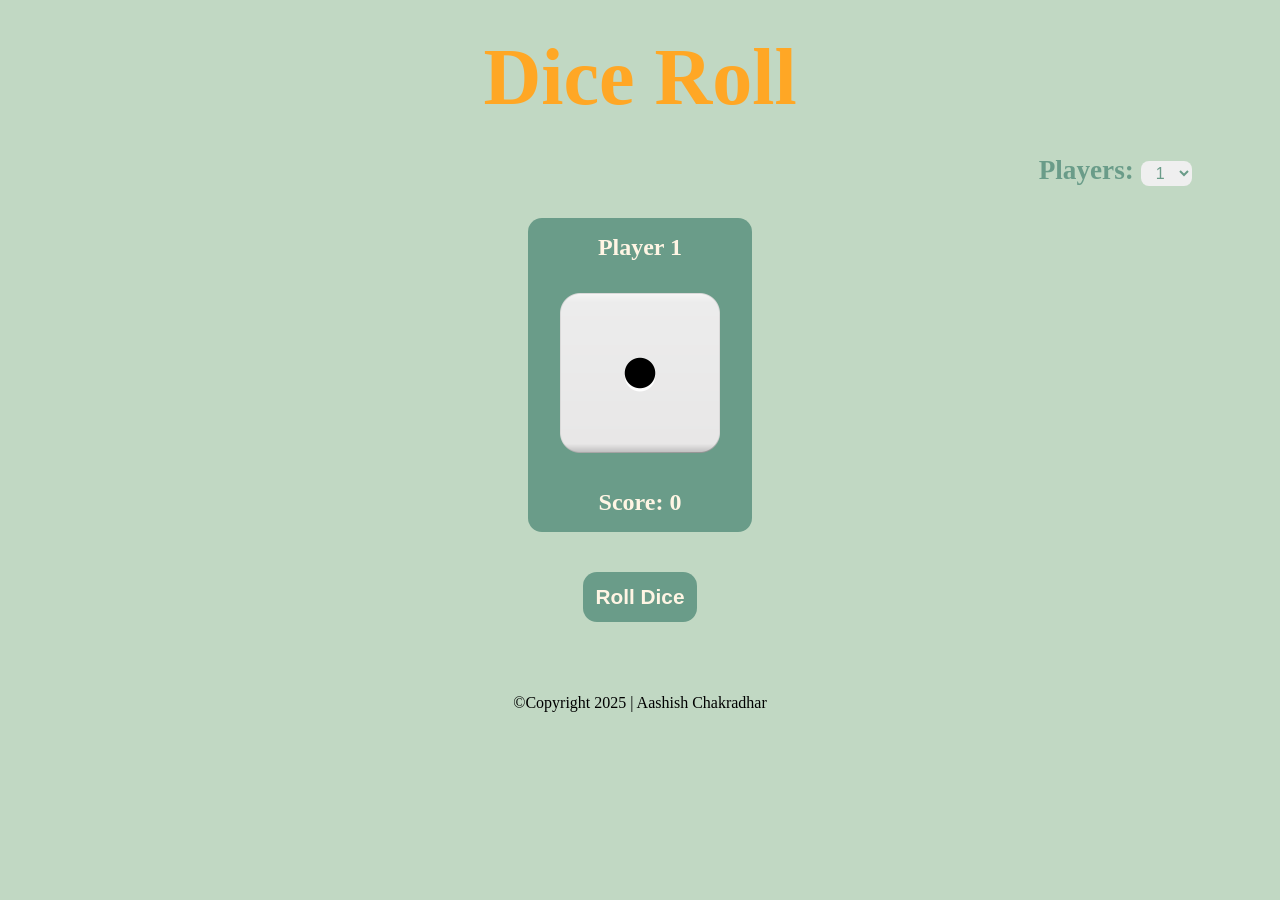
<file: diceRoll/index.html>
<!DOCTYPE html>
<html lang="en">
<head>
    <meta charset="UTF-8">
    <meta name="viewport" content="width=device-width, initial-scale=1.0">
    <title>Dice-Roll</title>
    <link rel="stylesheet" href="styles.css">
</head>
<body>
    <div class="title">Dice Roll</div>
    <div class="player-num">Players: 
        <select name="players" id="players" onchange="numberOfPlayers()">
            <option value="1">1</option>
            <option value="2">2</option>
        </select>
    </div>
    <div class="whole">
        <div class="single">
            <div class="display-text">Player 1</div>
        <img class="dice" src="images/dice1.png" alt="dice">
        <div class="score display-text">Score: 0</div>
        </div>
    </div>
    <div class="center-button">
        <button onClick="diceRoll()">Roll Dice</button>
    </div>
    
    <footer>
        &copy;Copyright 2025 | Aashish Chakradhar
    </footer>
    <script src="scripts.js"></script>
</body>
</html>
</file>
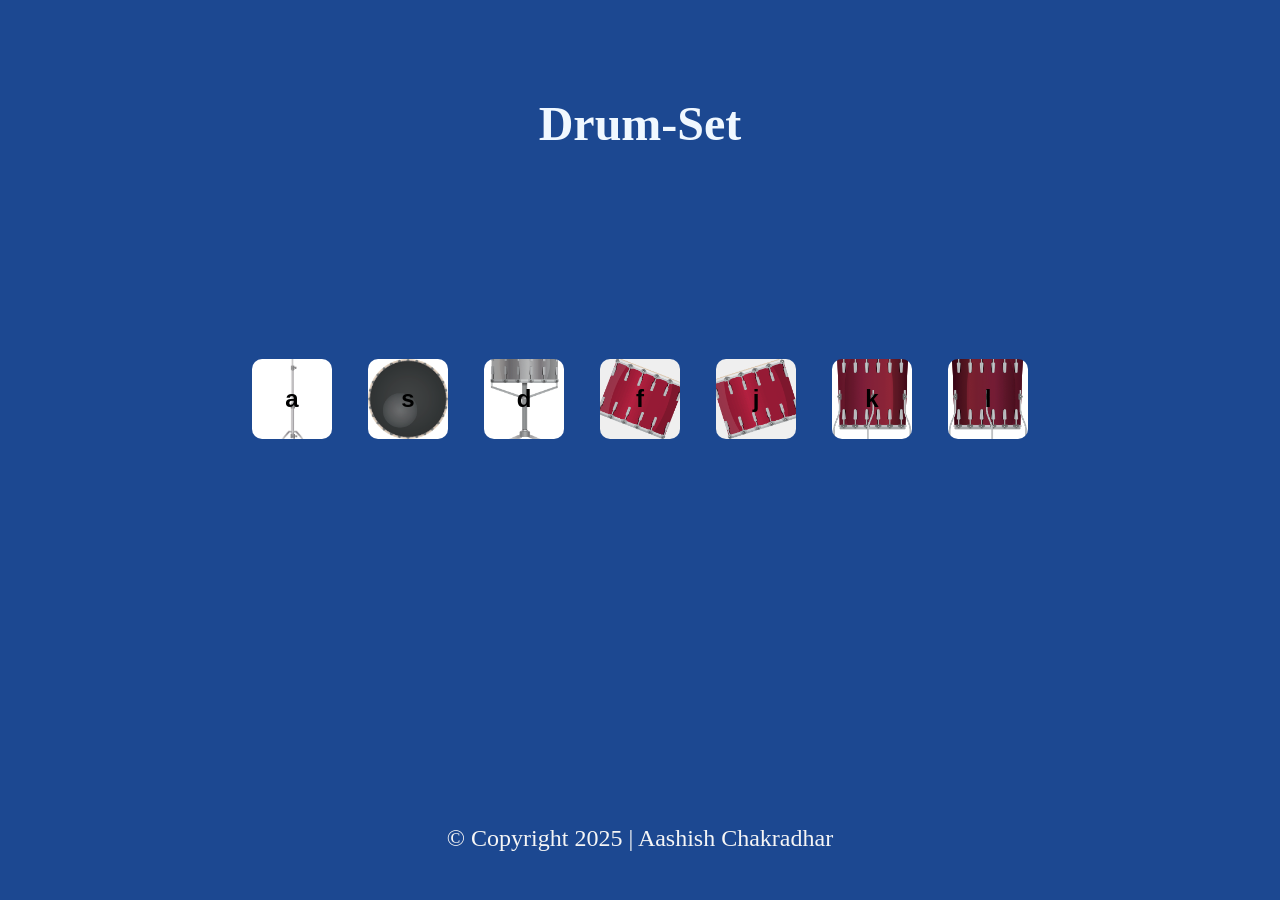
<file: drum/index.html>
<!DOCTYPE html>
<html lang="en">
<head>
    <meta charset="UTF-8">
    <meta name="viewport" content="width=device-width, initial-scale=1.0">
    <title>Drum-Set</title>
    <link rel="stylesheet" href="styles.css">
</head>
<body>
    <div class="title-text">Drum-Set</div>
    <div class="keys">
        <button id="crash" class="drum-button a-button">
            a
        </button>
        <button id="kick-bass" class="drum-button s-button">
            s
        </button>
        <button id="snare" class="drum-button d-button">
            d
        </button>
        <button id="tom-1" class="drum-button f-button">
            f  
        </button>
        <button id="tom-2" class="drum-button j-button">
            j 
        </button>
        <button id="tom-3" class="drum-button k-button">
            k 
        </button>
        <button id="tom-4" class="drum-button l-button">
            l 
        </button>
    </div>
    <footer>
        &copy; Copyright 2025 | Aashish Chakradhar
    </footer>

    <script src="scripts.js"></script>
</body>
</html>
</file>
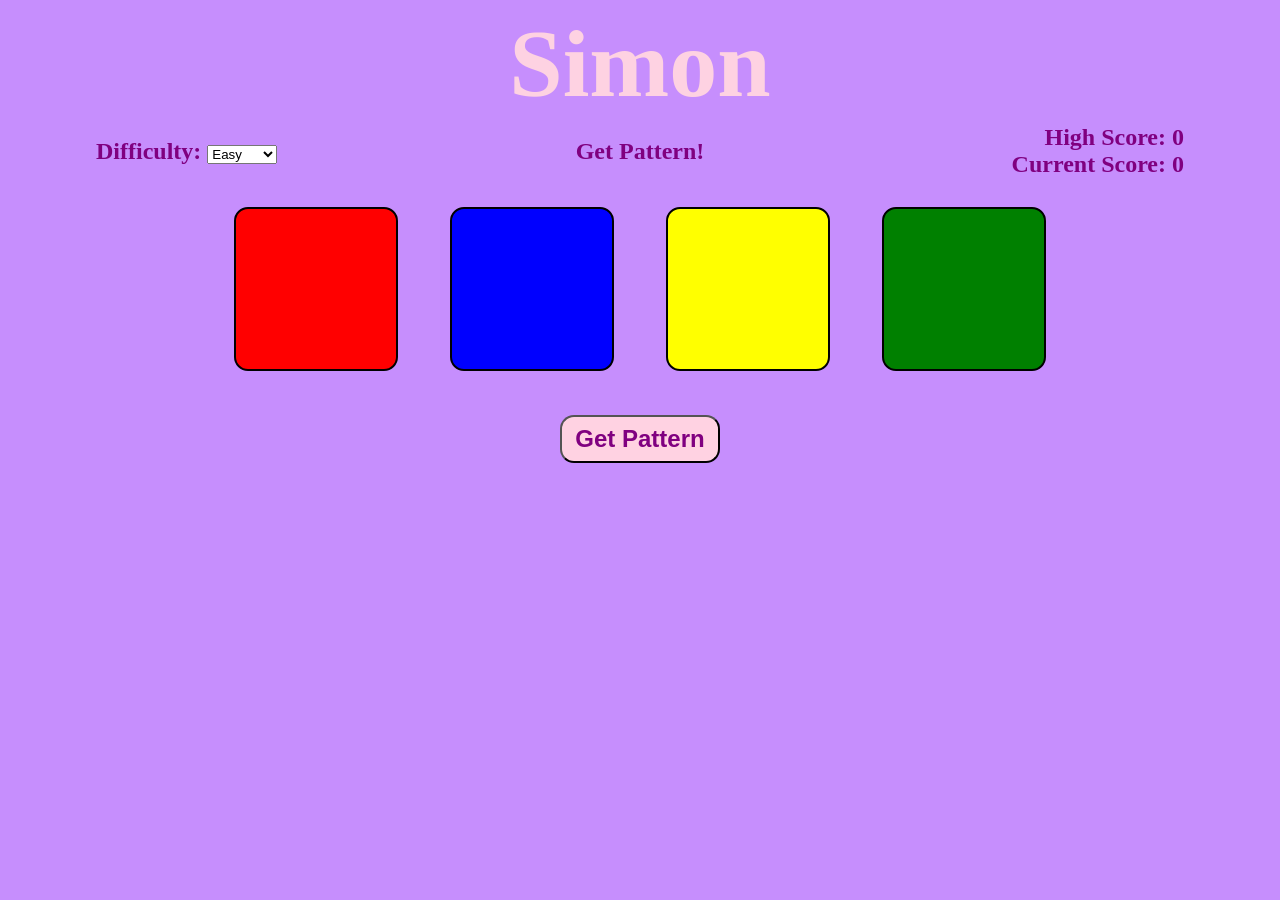
<file: simon_game/index.html>
<!DOCTYPE html>
<html lang="en">
<head>
    <meta charset="UTF-8">
    <meta name="viewport" content="width=device-width, initial-scale=1.0">
    <title>Simon</title>
    <link rel="stylesheet" href="style.css">
</head>
<body>
    <div>
        <div class="title">Simon</div>
        <div class="statusBar">
            <div class="difficulty">Difficulty: 
                <select name="level" id="dropdown" onchange="displayScore('reset')">
                    <option value="easy">Easy</option>
                    <option value="medium">Medium</option>
                    <option value="hard">Hard</option>
                </select>
            </div>
            <div class="load">Get Pattern!</div>
            <div class="score">
                <div>High Score: <span id="highScore">0</span></div>
                <div>Current Score: <span id="currentScore">0</span></div>
            </div>
        </div>
    </div>
    <div class="box-container">
        <div class="box box1"></div>
        <div class="box box2"></div>
        <div class="box box3"></div>
        <div class="box box4"></div>
    </div>
    <div class="button-container">
        <button id="startButton" class="button" onClick="gameStart()">Get Pattern</button>
        <button id="submitButton" class="button" onClick="gameSubmit()" style="display: none;">Submit</button>
    </div>
    <script src="https://ajax.googleapis.com/ajax/libs/jquery/3.7.1/jquery.min.js"></script>
    <script src="script.js"></script>
</body>
</html>
</file>
<file: diceRoll/styles.css>
body{
    background-color: #C1D8C3;    justify-content: center;  /* Center horizontally */
    align-items: center;
    text-align: center;
}
.title{
    color: #FFA725;
    font-size: 5rem;
    font-weight: 900;
    margin: 2rem 0rem;
    text-align: center;
}
.player-num{
    color: #6A9C89;
    text-align: end;
    font-size: 1.7em;
    font-weight: 800;
}
.player-num select{
    color: #6A9C89;
    font-size: 1rem;
    font-weight: 400;
    padding:.2rem .7rem;
    border: transparent;
    border-radius:8px;
    margin-right: 5rem;
}
.whole{
    display: flex; 
    justify-content: center;  /* Center horizontally */
    align-items: center;
    border-radius: 14px;
}
.single{
    background-color: #6A9C89;
    color: #FFF5E4;
    margin: 2rem;
    border:transparent;
    border-radius: 14px;
    padding: 1rem 0rem;
}
.display-text{
    color: #FFF5E4;
    font-size: 1.5rem;
    font-weight: 600;
}
img {
    /* position:realative; */
    height:10rem;
    width:10rem;
    margin: 2rem 2rem;
}
button {
    background-color: #6A9C89;
    color: #FFF5E4;
    font-size: 1.3rem;
    font-weight: 700;
    padding:.8rem;
    border-radius:14px;
    margin:0.5rem;
    border: transparent;
}
footer{
    margin-top: 4rem;
}
</file>
<file: drum/styles.css>
html,body{
    height: 100%;
    margin: 0;
    display: flex;
    flex-direction: column;
}
body{
    background-color: #1c4891;
    justify-content: center;
    align-items: center;
    text-align: center;
    flex: 1;
}
footer{
    color: whitesmoke;
    font-size: 1.5rem;
    font-weight: 500;
    text-align: center;
    margin-top: auto;   
    margin-bottom: 3rem;
}
.title-text{
    /* display: flex; */
    justify-content: center;
    text-align: center;
    color: aliceblue;
    font-size: 3rem;
    font-weight: 900;
    margin: 5rem 0rem;
    padding: 1rem 0rem;
    /* border: black solid 5px; */
}
.keys{
    /* border: black solid 5px; */
    text-align: center;
    padding: 1rem 0rem;
    margin: 5rem 0rem;
}
.drum-button{
    color: black;
    font-size: large;
    font-weight: 900;
    height: 5rem;
    width: 5rem;
    border: transparent;
    border-radius: 10px;
    margin: 1rem;
    padding: 0rem;
    overflow: hidden;

    background-size: cover; /* Ensure the image covers the button area */
    background-position: center; /* Center the image */
    font-size: 1.5rem; /* Adjust the font size if needed */
    /* display: flex; */
    align-items: center;
    justify-content: center;
}
.pressed{
    border: black 2px solid;
    height : 5.8rem;
    width : 5.8rem;
    opacity: 60%;
    color: gray;
}
#crash {
    background-image: url('images/crash.png');
}

#kick-bass {
    background-image: url('images/kick.png');
}

#snare {
    background-image: url('images/snare.png');
}

#tom-1 {
    background-image: url('images/tom1.png');
}

#tom-2 {
    background-image: url('images/tom2.png');
}

#tom-3 {
    background-image: url('images/tom3.png');
}

#tom-4 {
    background-image: url('images/tom4.png');
}
</file>
<file: simon_game/style.css>
:root{
    --color1:#8F87F1;
    --color2:#C68EFD;
    --color3:#E9A5F1;
    --color4:#FED2E2;
    --color5:#FfD2E2;
    --color6:purple;
}

body{
    background-color:var(--color2);
}

.button-container{
    display: flex;
    justify-content: center; /* Center the buttons horizontally */
    align-items: center; /* Align the buttons vertically */
    gap: 1rem; /* Add spacing between the buttons */
    margin-top: 1rem; /* Add some margin above the container */
}
.button{
    flex: 0 0 auto; /* Ensure buttons don't stretch */
    text-align: center;
    height: 3rem;
    min-width: 10rem;
    border-radius: 14px;
    background-color: var(--color5);
    color:var(--color6);
    font-size: 1.5rem;
    font-weight: 600;
}

.title{
    text-align: center;
    font-size: 6rem;
    font-weight: 900;
    color: var(--color4);
}

.box-container{
    text-align: center;
}

.box{
    display: inline-block;
    height: 10rem;
    width: 10rem;
    margin: 1.5rem;
    border-radius: 14px;
    border: black solid 2px;
}
.box1{
    background-color: red;
}
.box2{
    background-color: blue;
}
.box3{
    background-color: yellow;
}
.box4{
    background-color: green;
}
.highlight{
    width: 11.5rem;
    height: 11.5rem;
    border: black solid 3px;
    opacity: 110%;
}
.statusBar{
    display: flex;
    justify-content: space-between; /* Distribute items evenly */
    align-items: center; /* Vertically align items */
    font-size: 1.5rem;
    font-weight: 600;
    margin: .5rem;
    padding-inline:5rem;
    height: 3rem;
    color: var(--color6);
}
.statuBar {
    
    padding: 10px; /* Add some padding */
    background-color: #f0f0f0; /* Optional: Add a background color */
    border: 1px solid #ccc; /* Optional: Add a border */
}

.statusBar .difficulty {
    text-align: left; /* Align text to the left */
    flex: 1; /* Take up equal space */
}

.statusBar .load {
    text-align: center; /* Align text to the center */
    flex: 1; /* Take up equal space */
}

.statusBar .score {
    text-align: right; /* Align text to the right */
    flex: 1; /* Take up equal space */
}
</file>
